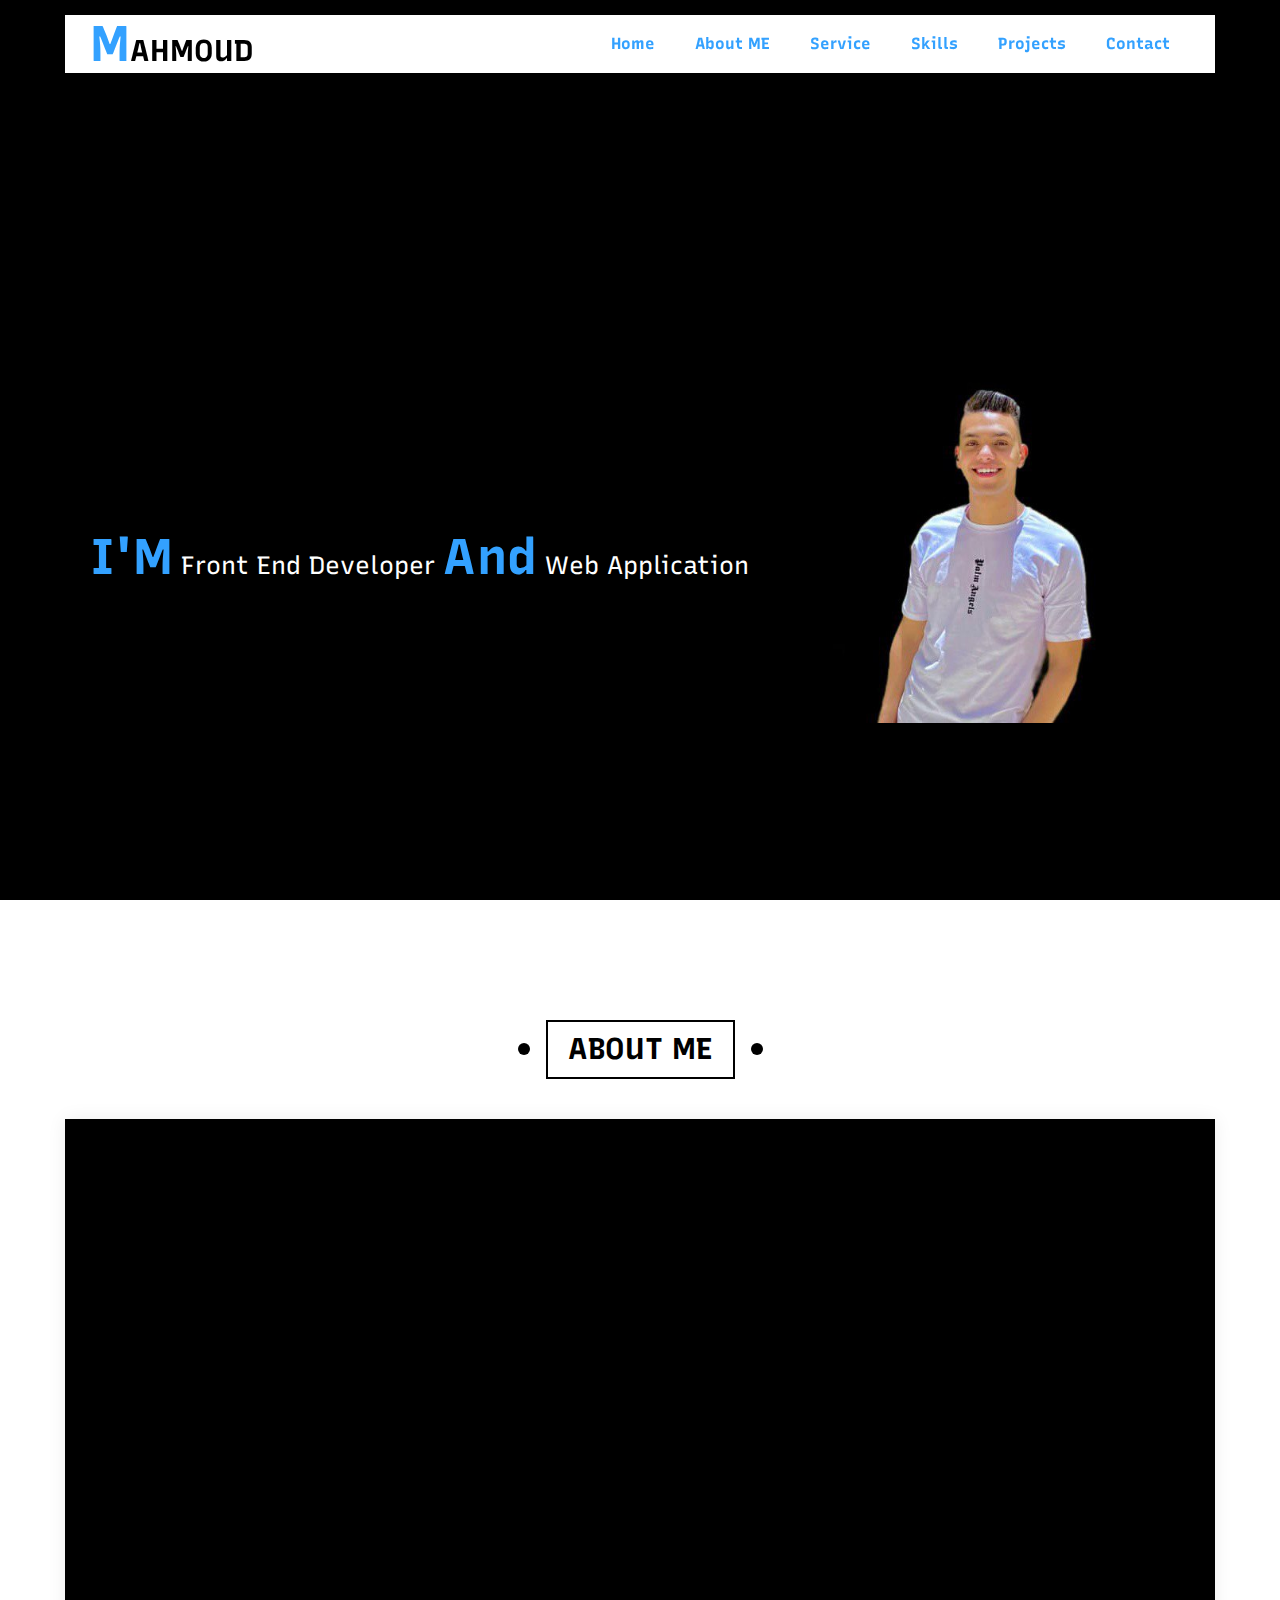
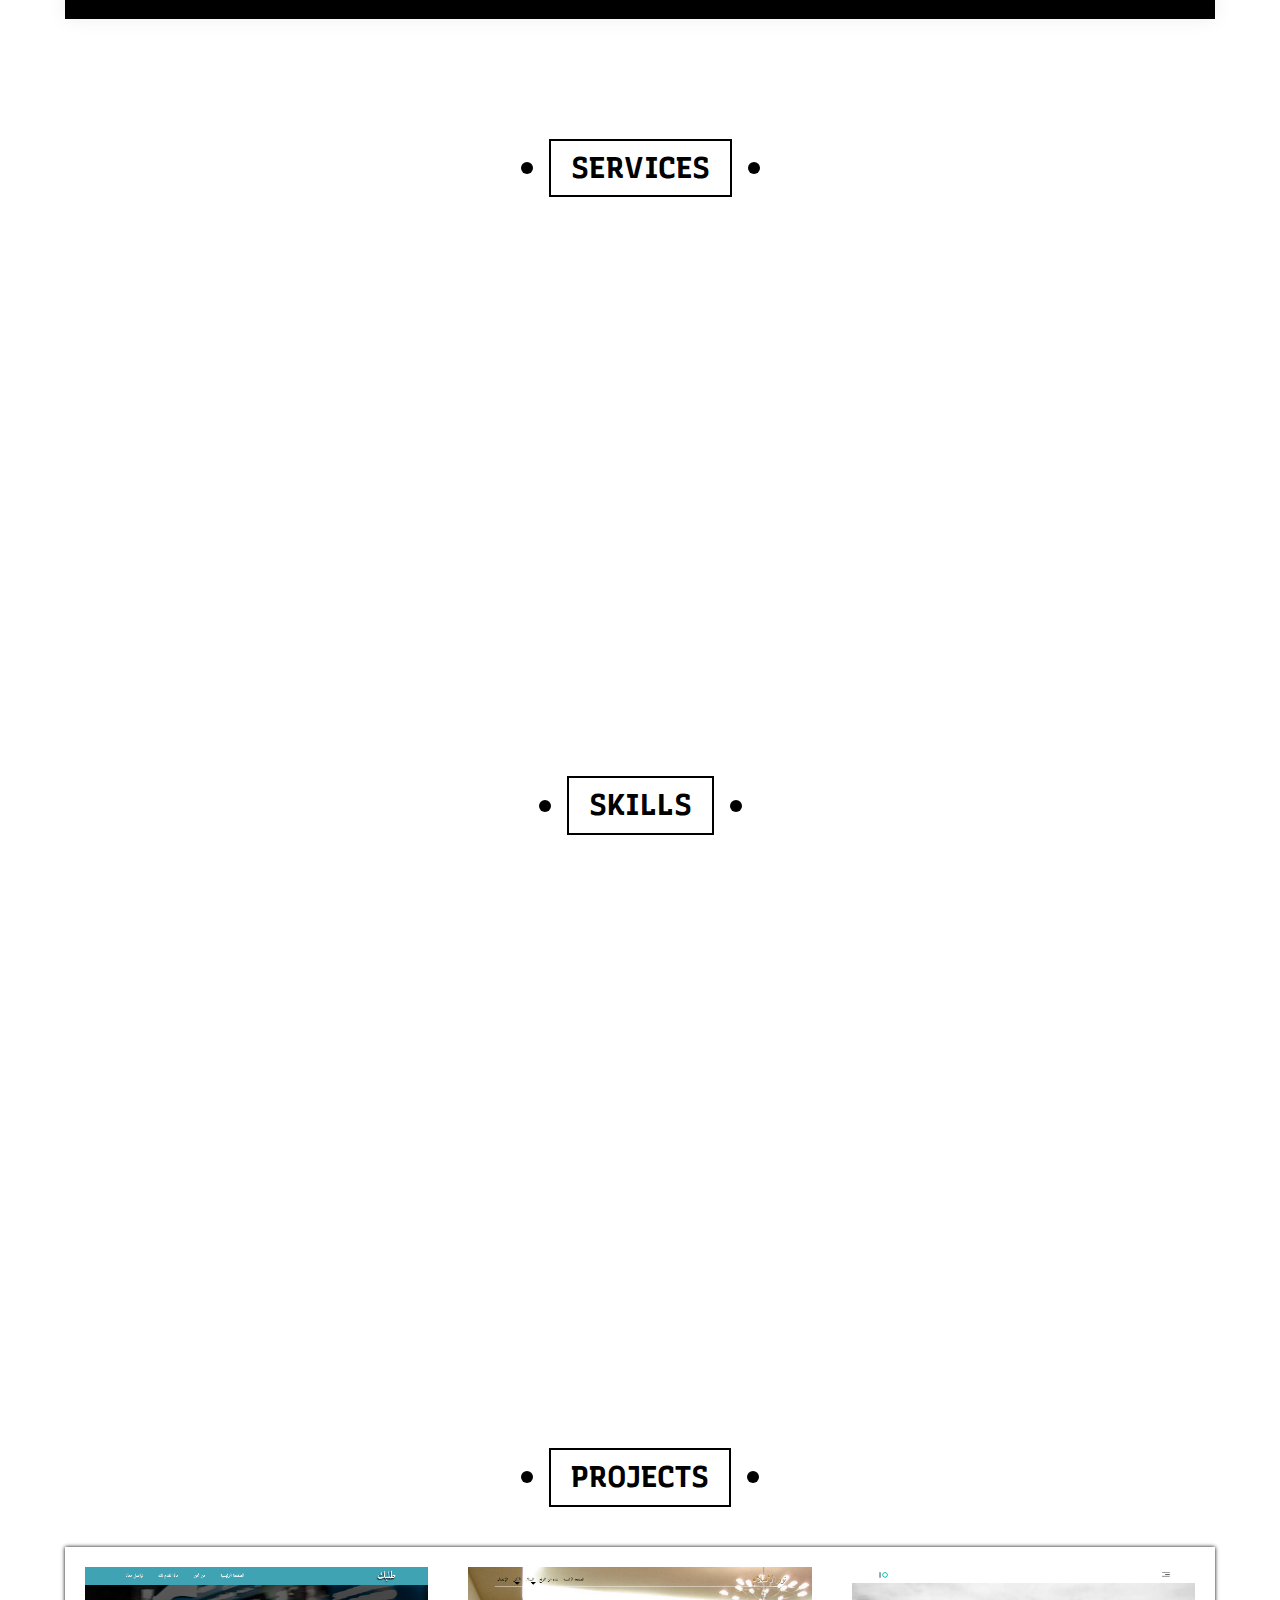
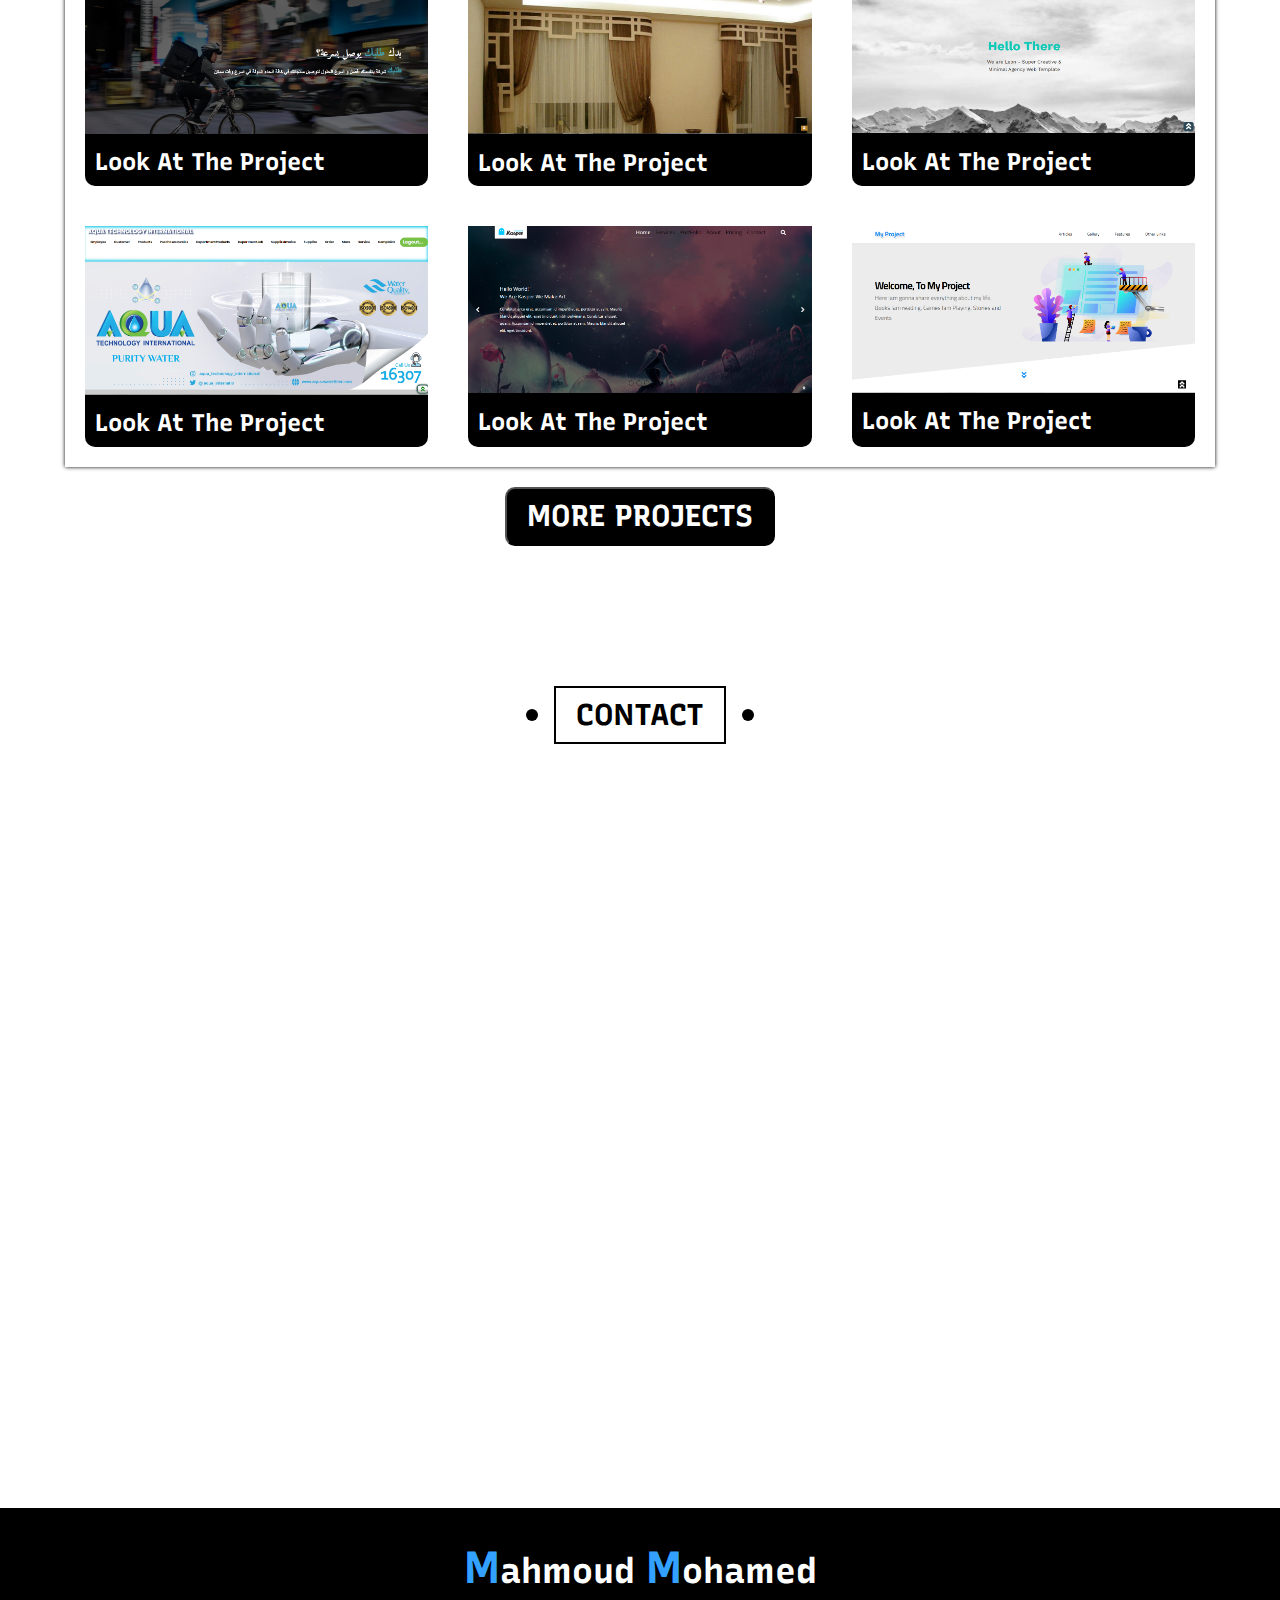
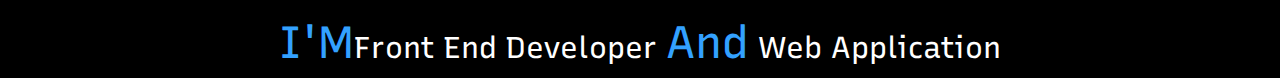
<file: index.html>
<!DOCTYPE html>
<html lang="en">
<head>
    <meta charset="UTF-8">
    <meta http-equiv="X-UA-Compatible" content="IE=edge">
    <meta name="viewport" content="width=device-width, initial-scale=1.0">
    <meta name="description" content="On this site you will know everything about me.....">
    <link rel="stylesheet" href="css/all.min.css">
    <link rel="stylesheet" href="css/normalize.css">
    <link rel="stylesheet" href="css/animate.css">
    <link rel="stylesheet" href="css/project.css">
    <link rel="preconnect" href="https://fonts.googleapis.com">
    <link rel="preconnect" href="https://fonts.gstatic.com" crossorigin>
    <link href="https://fonts.googleapis.com/css2?family=Amiri:ital,wght@0,700;1,700&family=Recursive:wght@400;700&display=swap" rel="stylesheet">
</head>
<body>
<header>
       <div class="container">
           <div class="logo wow fadeInDownBig" >Mahmoud</div>
           <nav>
            <i class="fas fa-bars toggle-menu"></i>
               <ul>
                <li><a href="#home">Home</a></li>
                <li><a href="#about">About ME</a></li>
                <li><a href="#service">Service</a></li>
                <li><a href="#Skills">Skills</a></li>
                <li><a href="#Project">Projects</a></li>
                <li><a href="#Contact">Contact</a></li>
               </ul>
           </nav>
       </div>
</header>

<div class="home" id="home">
    <div class="container">
        <div class="text">
            <h1 >Hello,</h1>
            <h2>My Name Is Mahmoud</h2>
            <p class="wow fadeInLeft "> <span>I'M</span> Front End Developer <Span>And</Span> Web Application </p>
        </div>
        <div class="imag">
            <img src="photo_2022-04-07_06-53-07.jpg" alt="">
        </div>
    </div>
</div>

<div class="about" id="about">
    <div class="name">About Me</div>
    <div class="container">
        <div class="imag wow fadeInLeft">
            <img src="photo_2022-04-07_06-16-48.jpg" alt="">
        </div>
        <div class="text wow fadeInLeft">
            <p>Name <Span>:</Span> Mahmoud Mohamed Eid</p>
            <p>Age <Span>:</Span> 23</p>
            <p>Graduation Certificate <Span>:</Span> Bachelor of Management Information Systems</p>
            <p>Course <Span>:</Span> English</p>
        </div>
        
            <div class="icon wow fadeInLeft">
                <a href="https://github.com/Mahmoud-Mohamed2" class="GitHub" title="GitHub" target="_blank">
                    <i class="fab fa-github"></i> 
                    <p>GitHub</p>
                </a>

                <a href="https://www.facebook.com/mahmoudmohamed30/" class="facebook" title="Facebook" target="_blank" >
            <i class="fab fa-facebook-f"></i><p>Facebook</p>
            </a>

                <a href="" class="Whats" title="There are Numbers What's Up" target="_blank" >
                <i class="fab fa-whatsapp"></i><p>Whats</p>
            </a>

                <a href="https://www.facebook.com/mahmoudmohamed30/" class="Messenger" title="Messenger" target="_blank" >
                <i class="fab fa-facebook-messenger"></i><p>Messenger</p>
            </a>

                <a href="https://www.linkedin.com/in/mahmoud-eid-024b06194/" class="linked" title="linked-IN" target="_blank" >
                <i class="fab fa-linkedin"></i><p>Linked-IN</p>
                </a>

                <a href="mailto:meid6246@mail.com?subject=Contact" class="gmail" title="Gmail">
                <i class="fab fa-google-plus"></i><p>Gmail</p>
                </a>

        </div> 
        </div>
    </div>

<div class="service" id="service">
    <div class="name">Services</div>
    <div class="container">
        <div class="text wow fadeInLeft">
            <i class="fas fa-code"></i>
            <h1>Web Application</h1>
            <p> Our web application development services include everything like Social Media CMS CRM Ecommerce and ERP web applications.</p>
        </div>
        <div class="text wow fadeInRight">
            <i class="fas fa-laptop-code"></i>
            <h1>Front End Developer</h1>
            <p>It is the front part that is dealt with for web sites and applications, and a responsive site is made with all screens</p>
        </div>
    </div>
</div>

<div class="ourskills" id="Skills">
    <h2 class="name">Skills</h2>
    <div class="container">
        <div class="Application wow fadeInLeft">
            <h1>Web Application</h1>
            <div class="prog-holder">
                <h3>C#
                    <span>90%</span>
                </h3>
                <div class="prog">
                    <span style="width: 90%"></span>
                </div>
            </div>
        </div>
        <div class="Front wow fadeInRight">
            <h1>Front End Developer</h1>
        <div class="prog-holder">
            <h3>HTML <span>90%</span></h3>
            <div class="prog">
                <span style="width: 90%" ></span>
            </div>
        </div>
        <div class="prog-holder">
            <h3>CSS
                <span>95%</span>
            </h3>
            <div class="prog">
                <span style="width: 95%"></span>
            </div>
        </div>
        <div class="prog-holder">
            <h3>JavaScript
                <span>0%</span>
            </h3>
            <div class="prog">
                <span style="width: 0%" ></span>
            </div>
        </div>
        <div class="prog-holder">
            <h3>GitHub
                <span>50%</span>
            </h3>
            <div class="prog">
                <span style="width: 50%" ></span>
            </div>
        </div>
    </div>
    </div>
</div>

<div class="Project" id="Project">
    <div class="name">Projects</div>
    <div class="container">
    <div class="box">
        <div class="img"><a href="https://mahmoud-mohamed2.github.io/order/" target="_blank"> 
<img src="images/Capture.PNG" alt=""></a>

        </div>
        <div class="text">
            <h2>Look At The Project</h2>
        </div>
    </div>
    <div class="box">
        <div class="img"><a href="https://mahmoud-mohamed2.github.io/Curtains/" target="_blank"> 
<img src="images/Capture5.PNG" alt=""></a>

        </div>
        <div class="text">
            <h2>Look At The Project</h2>
        </div>
    </div>
    <div class="box">
        <div class="img"><a href="https://mahmoud-mohamed2.github.io/project1/" target="_blank"> 
<img src="images/Capture3.PNG" alt=""></a>

        </div>
        <div class="text">
            <h2>Look At The Project</h2>
        </div>
    </div>
    <div class="box">
        <div class="img"><a href="https://mahmoud-mohamed2.github.io/Aqua/" target="_blank"> 
<img src="images/Capture4.PNG" alt=""></a>

        </div>
        <div class="text">
            <h2>Look At The Project</h2>
        </div>
    </div>
    <div class="box">
        <div class="img"><a href="https://mahmoud-mohamed2.github.io/project2/" target="_blank"> 
<img src="images/Capture2.PNG" alt=""></a>

        </div>
        <div class="text">
            <h2>Look At The Project</h2>
        </div>
    </div>
    <div class="box">
        <div class="img"><a href="https://mahmoud-mohamed2.github.io/project3/" target="_blank"> 
<img src="images/Capture1.PNG" alt=""></a>

        </div>
        <div class="text">
            <h2>Look At The Project</h2>
        </div>
    </div>
    
    </div>
    <button><a href="projects.html">More Projects</a> </button>
</div>

<div class="contact" id="Contact">
    <h2 class="name">Contact</h2>
<div class="container">
<div class="box wow fadeInLeft">
    <h3>You can contact me through these means</h3>
    <div class="icon">
        <a href="https://github.com/Mahmoud-Mohamed2" class="GitHub" title="GitHub" target="_blank">
            <i class="fab fa-github"></i> 
            
        </a>

        <a href="https://www.facebook.com/mahmoudmohamed30/" class="facebook" title="Facebook" target="_blank" >
    <i class="fab fa-facebook-f"></i>
    </a>

        <a href="" class="Whats" title="There are Numbers What's Up" target="_blank" >
        <i class="fab fa-whatsapp"></i>
    </a>

        <a href="https://www.facebook.com/mahmoudmohamed30/" class="Messenger" title="Messenger" target="_blank" >
        <i class="fab fa-facebook-messenger"></i>
    </a>

        <a href="https://www.linkedin.com/in/mahmoud-eid-024b06194/" class="linked" title="linked-IN" target="_blank" >
        <i class="fab fa-linkedin"></i>
        </a>

        <a href="mailto:meid6246@mail.com?subject=Contact" class="gmail" title="Gmail">
        <i class="fab fa-google-plus"></i>
        </a>

</div>           
        <div class="line">
        <i class="fas fa-map-marker-alt fa-fw"></i>
        <div class="inf">Egypt, Giza, Imbaba</div>
        </div>
        <div class="line">
        <i class="fas fa-phone-volume fa-fw"></i>
        <div class="info">
            <span>01116276694</span>
            
        </div>
        </div>
        <iframe src="https://www.google.com/maps/embed?pb=!1m18!1m12!1m3!1d4105.4141291456235!2d31.195233274021554!3d30.087655195484167!2m3!1f0!2f0!3f0!3m2!1i1024!2i768!4f13.1!3m3!1m2!1s0x1458419e0d671c23%3A0x1b8283d35e7e5a5d!2z2KfZhNis2YXYudmK2Ycg2KfZhNi02LHYudmK2Ycg2KjYqNi02KrZitmE!5e0!3m2!1sar!2seg!4v1646962339744!5m2!1sar!2seg" style="border:0;" allowfullscreen="" loading="lazy"></iframe>
    </div>
    <div class="form wow fadeInRight">
    <h2>You can enter your data</h2>
    <form action="results.html" method="get">
        <input class="input" type="text" placeholder="Your Name" name="name">
        <input class="input" type="email" placeholder="Your Email" name="email">
        <input class="input" type="text" placeholder="Your Phone" name="mobile">
        <textarea class="input" placeholder="Tell Us About Your Needs" name="message"></textarea>
        <input type="submit" value="Send">
    </form>
    </div>
</div>
    
</div>
<div class="footer">
    <div class="foot">
        <h1><Span>M</Span>ahmoud <Span>M</Span>ohamed </h1>
        <p> <Span>I'M</Span>Front End Developer <Span>And</Span> Web Application </p>
    </div>
</div>









    <script src="js/wow.min.js"></script>
    <script src="js/main.js"></script>
</body>
</html>
</file>
<file: css/project.css>
:root{
    --main-padding-top:100px;
    --main-padding-bottom:100px;
    --main-background-black:black;   
    --transition:1s ;  
    --main-background-blue:#33a1ff;
    --main-background-white:white;
}
*{
    box-sizing: border-box;
    -webkit-box-sizing: border-box;
    -moz-box-sizing: border-box;
    padding: 0;
    margin: 0;
}
body{
    font-family: 'Amiri', serif;
    font-family: 'Recursive', sans-serif;
}
ul{
    list-style: none;
    padding: 0;
    margin: 0;
}
a{
    text-decoration: none;
}
html{
    scroll-behavior: smooth;
}
::selection{
    background-color: var(--main-background-blue);
    color: black;
}
.container{
    padding-left: 25px;
    padding-right: 25px;
    margin-right: auto;
    margin-left: auto;
}
/* small */
@media (min-width:768px) {
    .container{
        width: 750px;
    }
}
/* medium */
@media (min-width:992px) {
    .container{
        width: 950px;
    }
}
/* Large */
@media (min-width:1200px) {
    .container{
        width: 1150px;
    }
}

.name{
    margin: 20px auto 40px;
    text-align: center;
    border: 2px solid var(--main-background-black);
    width: fit-content;
    padding: 10px 20px;
    z-index: 5;
    position: relative;
    text-transform: uppercase;
    transition: var(--transition);
    font-size: 30px;
    color: var(--main-background-black);
    font-weight: bold;
}
.name:hover{
color: var(--main-background-white);
border: 2px solid var(--main-background-white);
outline: 4px solid var(--main-background-black);
transition-delay: 0.75s;
}
.name::before
, .name::after{
content: "";
width: 12px;
height: 12px;
background-color: var(--main-background-black);
position: absolute;
top: 50%;
transform: translateY(-50%);
border-radius: 50%;

}
.name::before{
left: -30px;
animation: leftup 2s linear  infinite;

}
.name::after{
right: -30px;
animation: rightup 2s linear  infinite;

}
.name:hover::before{
z-index: -1;
animation: left-move 1s linear forwards ;
}
@keyframes left-move {
    50%{
    left: 0;
    width: 12px;
    height: 12px;
    }
    100%{
    left: 0;
    border-radius: 0;
    width: 100%;
    height: 100%;
    }
}
@keyframes leftup{
    0%, 10% ,20%, 50%, 80%, 100%{
        transform: translatex(0);
    }
    40%, 60%{
        transform: translatex(-15px);
    }
}
@keyframes rightup{
    0%, 10% ,20%, 50%, 80%, 100%{
        transform: translatex(0);
    }
    40%, 60%{
        transform: translatex(15px);
    }
}
.name:hover::after{
    z-index: -1;
    animation: right-move 1s linear forwards ;
}
@keyframes right-move {
    50%{
    right: 0;
    width: 12px;
    height: 12px;
    }
    100%{
        right: 0;
        border-radius: 0;
        width: 100%;
        height: 100%;
    }
}

::-webkit-scrollbar{
    width: 20px;
}
::-webkit-scrollbar-track{
background-color: white;

}
::-webkit-scrollbar-thumb{
background-color: black;
border-radius: 21px 0px 0px 21px;
transition: var(--transition);
}

::-webkit-scrollbar-thumb:hover{
background-color: var(--main-background-blue);
border-radius: 21px 0px 0px 21px;
}

header{
position: fixed;
    z-index: 10;
    width: 100%;
    padding: 15px;
    height: 100px;
    font-weight: bold;
}
header .container{
    display: flex;
    justify-content: space-between;
    align-items: center;
    position: relative;
    box-shadow: 0px 0px 5px 0px;
    background-color: var(--main-background-white);
}
header .logo{
    font-size: 30px;
    text-transform: uppercase;
    animation-duration: .75s;
}
header .logo::first-letter{
    color: var(--main-background-blue);
    font-size: 50px;
}
header nav {
    flex: 1;
    display: flex;
    align-items: center;
    justify-content: flex-end;
    position: relative;
    font-weight: bold;
}

header nav ul li a{
    display: flex;
    justify-content: center;
    align-items: center;
    padding: 20px;
    position: relative;
    color: var(--main-background-blue);
    display: block;
}
header nav ul li a:hover{
    background-color: var(--main-background-blue);
    color: white;
    transition: var(--transition);
    transform: translateX(10px);
}
header nav .toggle-menu{
    color: black;
    font-size: 30px;
}
@media(min-width:991px){
    header nav .toggle-menu{
        display: none;
    }
}
header nav ul{
    display: flex;
}
@media(max-width:990px){
    header nav ul{
        display: none;
        
    }
}
header nav .toggle-menu:hover + ul{
    display: flex;   
    flex-wrap: wrap;
    position: absolute;
    top: calc(100% + 25px);
    width: calc(100% + 136px);
    background-color: var(--main-background-white);
    transition: var(--transition);
    z-index: 10;
    border-radius: 10px;
    border: 2px solid var(--main-background-blue);
    outline: 2px solid var(--main-background-white);
    font-size: 12px;
}

.home{
color: white;
height: 100vh;
position: relative;
width: 100%;
display: flex;
justify-content: space-between;
align-items: center;
background-color: var(--main-background-black);

}
.home .container{
    display: flex;
    justify-content: space-between;
}
.home .imag{
width: 400px;
height: 300px;

}
.home .imag img{
    max-width: 100%;
}
.home .text{
    line-height: 2;
}
.home .text h1 ,
.home .text h2{
    font-size: 40px;
    /* font-family: cursive; */
    transform-origin: left;
    position: relative;
}
.home .text h1 {
color: var(--main-background-blue);
}
.home .text h1::before
,
.home .text h2::before
{
    content: "";
    top: 0;
    left: 0;
    background-color: black;
    position: absolute;
    height: 100%;
    transform-origin: right;
    animation: revealltext 3s ease-in-out forwards;
}
.home .text h1::before{
    width: 100%;
}
.home .text h2::before{
    width: 100%;
    height: 115%;
}
@keyframes revealltext{
    0%{
        transform: scale(1);
    }
    100%{
        transform: scale(0);
    }
}
.home .text p{
    font-size: 25px;
    /* font-family: auto; */
    transform-origin: left;
    animation-duration: 1s;
    animation-delay: 2s;
}
.home .text span {
color: var(--main-background-blue);
font-weight: bold;
font-size: 50px;
}
@media (max-width:658px) {
    .home .text h1{
        font-size: 25px;
    }
    .home .text h2{
        font-size: 20px;
    }
    .home .text p{
        font-size: 15px;
    }
    .home .text span{
        font-size: 20px;
    }
    .home .container{
        flex-direction: column;
    }
    .home .imag{
        width: 300px;
        height: 200px;
        }
}
@media (max-width:280px) {
    .home .text h1{
        font-size: 20px;
    }
    .home .text h2{
        font-size: 15px;
    }
    .home .text p{
        font-size: 10px;
    }
    .home .text span{
        font-size: 15px;
    }
    .home .container{
        flex-direction: column;
    }
    .home .imag{
        width: 200px;
        height: 100px;
        }
}

.about{
padding-top: var(--main-padding-top);
padding-bottom: var(--main-padding-bottom);
background-color: var(--main-background-white);
position: relative;

}
.about .container{
background-color: var(--main-background-black);
display: flex;
justify-content: space-between;
align-items: center;
padding: 40px;
box-shadow: 0px 0px 18px 0px #eee;

}

.about .imag{
width: 350px;
transition: var(--transition);
box-shadow: 19px 20px 5px 2px white;
animation-duration: 2s;
}
.about .container:hover .imag{
    box-shadow:-20px -20px 5px 2px var(--main-background-blue);
}
.about .imag img{
    max-width: 100%;
}
.about .text{
    color: white; 
    animation-duration: 2s;
    animation-delay: 1s;
    
}
.about .text p{
    line-height: 2;
    margin-left: 170px;
    font-size: 20px;
    /* font-family: none; */
}

.about .text p span{
    color: var(--main-background-blue);
    font-size: 25px;
}
@media (max-width:768px) {
    .about .container{
    flex-direction: column;
    align-items: center;
    }
}
@media (max-width:768px) {
    .about .text p{
        font-size: 13px;
        margin: 22px 0px 19px 0px;
        line-height: 1;
    }
}
@media (max-width:768px) {
    .about .imag{
    width: 200px;
    }
}
.about .icon a {
    display: flex;
    font-size: 25px;
    position: relative;
    padding: 10px;
    margin-bottom: 20px;
    margin-left: 10px;
    background-color: #080808;
    width: 50px;
    height: 50px;
    align-items: center;
    border-radius: 10px;
    justify-content: center;
    box-shadow: var(--main-background-white) 0px 0px 4px 0px, var(--main-background-white) 0px 0px 2px 0px;
    color: white;
    transition: var(--transition);
    animation-duration: 3s;
    
}
.about .icon a:hover {
    border-radius: 0px 10px 10px 0px;
    
}
/* @media (max-width:768px) {
    .about .icon a {
    display: inline-block;
    
    }
} */
.about .icon a.GitHub p{
    position: absolute;   
    opacity: 0;
    color: black;
    background-color: white;
    padding: 10px;
    transition:var(--transition);
    border-radius: 10px;
    left: -106px;
}
.about .icon a:hover.GitHub p{
    opacity: 1;
    border-radius: 10px 0px 0px 10px;
    box-shadow: var(--main-background-white) 0px 0px 3px 0px, var(--main-background-white) 0px 0px 1px 0px;}
.about .icon a.facebook p{
    position: absolute;   
    opacity: 0;
    background-color: #0084ff;
    color: white;
    padding: 10px;
    transition:var(--transition);
    border-radius: 10px;
    left: -139px;
}
.about .icon a:hover.facebook p{
    opacity: 1;
    border-radius: 10px 0px 0px 10px;
    box-shadow: var(--main-background-white) 0px 0px 3px 0px, var(--main-background-white) 0px 0px 1px 0px;}
.about .icon a.Whats p{
    position: absolute;   
    opacity: 0;
    background-color: #25d366;
    color: white;
    padding: 10px;
    transition:var(--transition);
    border-radius: 10px;
    left: -102px;
}
.about .icon a:hover.Whats p{
    opacity: 1;
    border-radius: 10px 0px 0px 10px;
    box-shadow: var(--main-background-white) 0px 0px 3px 0px, var(--main-background-white) 0px 0px 1px 0px;}
.about .icon a.Messenger p{
    position: absolute;   
    opacity: 0;
    background-color: #0084ff;
    color: white;
    padding: 10px;
    transition:var(--transition);
    border-radius: 10px;
    left: -157px;
}
.about .icon a:hover.Messenger p{
    opacity: 1;
    border-radius: 10px 0px 0px 10px;
    box-shadow: var(--main-background-white) 0px 0px 3px 0px, var(--main-background-white) 0px 0px 1px 0px;}
.about .icon a.linked p{
    position: absolute;   
    opacity: 0;
    background-color: #0084ff;
    color: white;
    padding: 10px;
    transition:var(--transition);
    border-radius: 10px;
    left: -144px;
}
.about .icon a:hover.linked p{
    opacity: 1;
    border-radius: 10px 0px 0px 10px;
    box-shadow: var(--main-background-white) 0px 0px 3px 0px, var(--main-background-white) 0px 0px 1px 0px;}
.about .icon a.gmail p{
    position: absolute;   
    opacity: 0;
    background-color: #0084ff;
    color: white;
    padding: 10px;
    transition:var(--transition);
    border-radius: 10px;
    left: -93px;
}
.about .icon a:hover.gmail p{
    opacity: 1;
    border-radius: 10px 0px 0px 10px;
    box-shadow: var(--main-background-white) 0px 0px 3px 0px, var(--main-background-white) 0px 0px 1px 0px;}

.about .icon a:hover.GitHub{
    background-color: var(--main-background-white);
    color: black;
}
.about .icon a:hover.facebook{
    background-color: #0084ff;
    color: white;
}
.about .icon a:hover.Whats{
    background-color: #25d366;
    color: white;
}
.about .icon a:hover.Messenger{
    background-color: #0084ff;
    color: white;
}
.about .icon a:hover.linked{
    background-color: #0077b5;
    color: white;
}
.about .icon a:hover.gmail{
    background-color: #4285F4;
    color:white;
}

.service{
    
    padding-bottom: var(--main-padding-bottom);
    background-color: var(--main-background-white);
    position: relative;
}
.service .container{
    
color: white;
display: grid;
grid-template-columns: repeat(auto-fill , minmax(400px , 1fr));
gap: 100px;
padding: 25px;
}
@media (max-width:988px) {
    .service .container{
        grid-template-columns: repeat(auto-fill , minmax(300px , 1fr));

    }
}
.service .text{
    padding: 33px;
    text-align: center;
    background-color: var(--main-background-white);
    box-shadow: 0px 0px 3px 0px black;
    transition: var(--transition);
    animation-duration: 3s;
}
.service .text:nth-child(2){
animation-delay: .5s;
}
.service .text:hover{
    transform: translateY(-15px);
}
.service .text i{ 
    font-size: 100px;
    color: #33a1ff;
    margin-bottom: 15px;
}
.service .text h1{
    font-size: 37px;
    margin-bottom: 40px;
    color: #33a1ff;
}
.service .text p{
    font-family: none;
    line-height: 1.5;
    font-size: 18px;
    color: var(--main-background-black);
}

.ourskills{
    padding-bottom: var(--main-padding-bottom);
    background-color: var(--main-background-white);
    position: relative;
}
.ourskills .container{
    display: grid;
    grid-template-columns: repeat(auto-fill , minmax(400px , 1fr));
    gap: 100px;
    padding: 25px;
    animation-duration: 3s;
}
@media (max-width:988px) {
    .ourskills .container{
        grid-template-columns: repeat(auto-fill , minmax(300px , 1fr));

    }
}
.ourskills h1{
    text-align: center;
    font-size: 40px;
    background-color: var(--main-background-white);
    width: fit-content;
    padding: 10px;
    margin: 10px auto;
}
.ourskills .Application{
    background-color: black;
    padding: 20px;
    box-shadow: 0px 0px 4px 0px black;
    transition: var(--transition);
}
.ourskills .Application:hover{
    transform: translateY(-15px);
}
.ourskills .Application .prog-holder h3{
        display: flex;
        justify-content: space-between;
        color: var(--main-background-white);
        margin: 10px;
        /* font-family: none; */
}
.ourskills .Application .prog-holder h3 span{
        color: var(--main-background-white);
        background-color: var(--main-background-blue);
        font-size: 12px;
        border: 1px solid #ccc;
        border-radius: 4px;
        padding: 3px 5px;
}
.ourskills .Application .prog-holder .prog {
    height: 30px;
    background-color: #eee;
    position: relative;

    
}
.ourskills .Application .prog-holder .prog span {
    background-color: var(--main-background-blue);
    width: 100%;
    height: 100%;
    position: absolute;
    
    }
.ourskills .Front{
        background-color: black;
    padding: 20px;
    animation-delay: .5s;
    box-shadow: 0px 0px 4px 0px black;
    transition: var(--transition);
}
.ourskills .Front:hover{
    transform: translateY(-15px);
}
.ourskills .Front .prog-holder h3{
        display: flex;
        justify-content: space-between;
        color: var(--main-background-white);
        margin: 10px;
        /* font-family: none; */
}
.ourskills .Front .prog-holder h3 span{
        color: var(--main-background-white);
        background-color: var(--main-background-blue);
        font-size: 12px;
        border: 1px solid #ccc;
        border-radius: 4px;
        padding: 3px 5px;
}
.ourskills .Front .prog-holder .prog {
    height: 30px;
    background-color: #eee;
    position: relative;

    
}
.ourskills .Front .prog-holder .prog span {
    background-color: var(--main-background-blue);
    width: 100%;
    height: 100%;
    position: absolute;
    
    }

.Project{
        padding-bottom: var(--main-padding-bottom);
        background-color: var(--main-background-white);
        position: relative;
        
    }
.Project .container{
        background-color: var(--main-background-white);
        box-shadow: 0px 0px 4px 0px black;
        transition: var(--transition);
        display: grid;
        grid-template-columns: repeat(auto-fill , minmax(250px , 1fr));
        gap: 40px;
        padding: 20px;

    }
.Project .container .box{
    background-color: var(--main-background-black);
    color: var(--main-background-white);
    transition: var(--transition);
    border-radius: 10px;
}
.Project .box:hover{
    transform: translateY(-15px);
}
.Project .container .box .img img{
max-width: 100%;
}
.Project .container .box .text{
    padding: 10px;
    position: relative;
    transition: var(--transition);
}
.Project .container .box:hover .text{
    color: var(--main-background-black);
    background-color: var(--main-background-blue);
    border-radius: 0px 0px 10px 10px;
}
.Project button{
    cursor: pointer;
    background-color: var(--main-background-black);
    margin: 20px auto;
    text-align: center;
    width: fit-content;
    padding: 10px 20px;
    position: relative;
    text-transform: uppercase;
    transition: var(--transition);
    font-size: 30px;
    font-weight: bold;
    left: 50%;
transform: translateX(-50%);
border-radius: 10px;
}
.Project button a{
    color: var(--main-background-white);
}
.Project button:hover{
    background-color: var(--main-background-blue);
    border: 2px solid var(--main-background-white);
    outline: 2px solid var(--main-background-blue);
}


.contact{   
padding-bottom: var(--main-padding-bottom);
background-color: var(--main-background-white);
}
.contact .container{
    display: grid;
    grid-template-columns: repeat(auto-fill , minmax(350px , 1fr));
    gap: 60px;
}


@media (max-width:988px) {
    .contact .container{
        grid-template-columns: repeat(auto-fill , minmax(345px , 1fr));

    }
}
.contact .box{
    background-color: var(--main-background-white);
    box-shadow: 0px 0px 4px 0px black;
    position: relative;
    padding: 30px;
    text-align: center;
    animation-duration: 3s;
}
.contact .box h3{
    font-size: 30px;
    font-weight: bold;
    color: var(--main-background);
    margin-bottom: 60px;
}
@media (max-width:488px) {
    .contact .box h3{
       
        font-size: 20px;
    }
}
.contact .box .icon{
position: relative;
margin-bottom: 60px;
}


.contact .box .icon a{
    padding: 20px;
    font-size: 18px; 
    position: relative;   
}
@media (max-width:488px) {
    .contact .box .icon a{
        padding: 14px;
        font-size: 18px;
    }
}
@media (max-width:420px) {
    .contact .box .icon a{
        padding: 13px;
        font-size: 17px;
    }
}
.contact .box .icon a.GitHub{
    background-color: black;
    color: white;
}
.contact .box .icon a.facebook{
    background-color: #1877f2;
    color: white;
}
.contact .box .icon a.Whats{
    background-color: #25d366;
    color: white;
}
.contact .box .icon a.Messenger{
    background-color: #0084ff;
    color: white;
}
.contact .box .icon a.linked{
    background-color: #0077b5;
    color: white;
}
.contact .box .icon a.gmail{
    background-color: #4285F4;
    color:white;
}

.contact .box .line{
    position: relative;
    margin-bottom: 50px;
    display: flex;
    justify-content: center;
    font-family: none;
}
.contact .box .line i{
    color: #1877f2;
    margin-right: 10px;
    font-size: 50px;
    
}
.contact .box .line .inf{
    margin-top: 20px;
    font-size: 25px;
    font-weight: bold;
}
.contact .box .line .info{
    margin: 10px;
    font-size: 20px;
    font-weight: bold;
}
.contact iframe{
    width: 100%;

}
.contact .form{
    background-color: var(--main-background-white);
    box-shadow: 0px 0px 4px 0px black;
    position: relative;
    padding: 30px;
    text-align: center;
    animation-delay: .50s;
    animation-duration: 3s;
}
.contact .form h2{
    font-size: 35px;
    color: var(--main-background-black);
    margin-bottom: 30px;
}
.contact .form .input{
    margin-bottom: 40px;
    height: 30px;
    padding: 20px;
    background-color: #f9f9f9;
    font-weight: bold;
    color: var(--main-background-black);
    width: 100%;
    border: none;
    border-bottom: 1px solid #ccc;
    font-family: none;
}
.contact .form textarea.input{
    padding: 20px;
    width: 100%;
    height: 160px;
    text-align: center;
    resize: none;
}

.contact .form [type="submit"]{
    padding: 10px 30px;
    color: white;
    font-size: 20px;
    font-weight: bold;
    background-color: black;
    cursor: pointer;
    transition: var(--transition);
    width: calc(100% - 100px);
    border-radius: 10px;
    position: relative;
    border: none;
}
.contact .form [type="submit"]:hover{
        background-color: var(--main-background-blue);
        border: 2px solid white;
        outline: 2px solid var(--main-background-blue);
    }

.footer{
    background-color: var(--main-background-black);
    color: white;
    text-align: center;
    padding: 10px;
}

.footer h1{
    font-size: 35px;
}
.footer h1 span{
    font-size: 45px;
    color: var(--main-background-blue);
}

.footer p{
    font-size: 30px;
}
.footer p span{
    font-size: 45px;
    color: var(--main-background-blue);
}
@media (max-width:505px) {
    .footer p{
        font-size: 20px;

    }
}
@media (max-width:505px) {
    .footer p span{
        font-size: 25px;

    }
}
</file>
